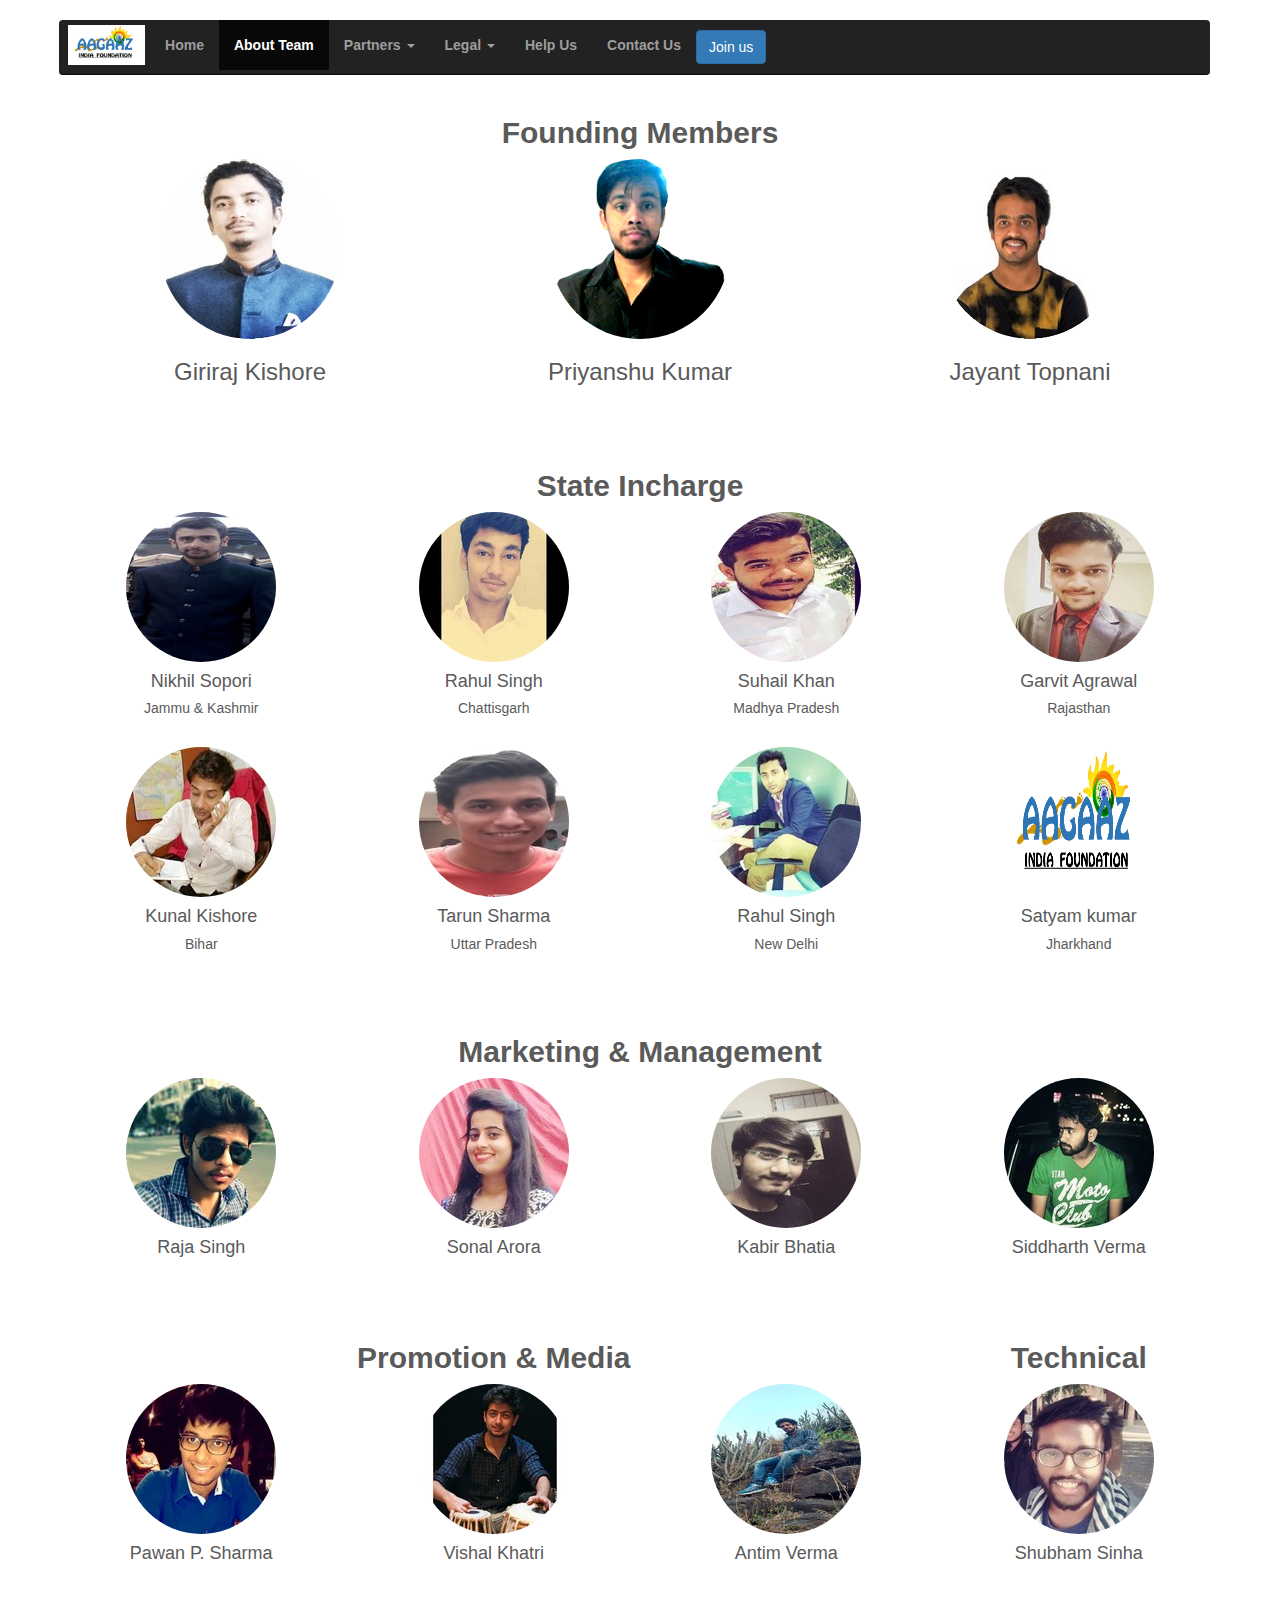
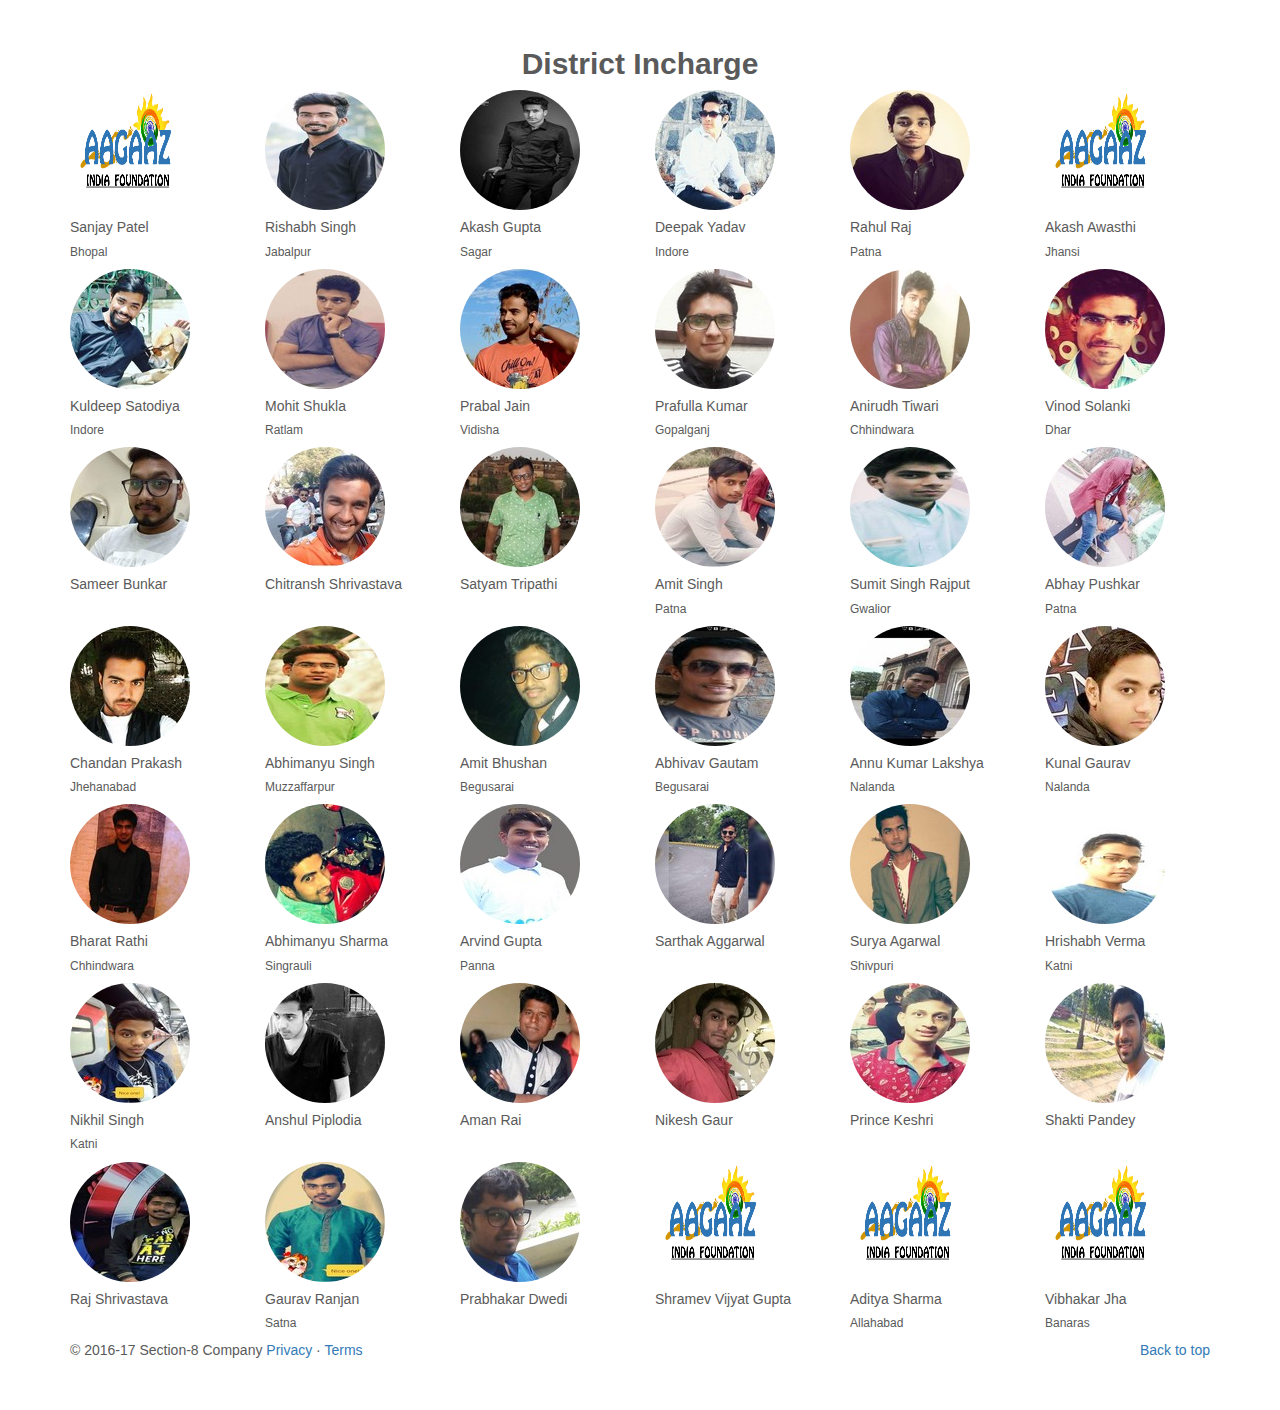
<file: about_us.html>
<!DOCTYPE html>
<!-- saved from url=(0077)file:///C:/Users/Shubham/Desktop/portfolio/aagaz_india_files/aagaz_index.html -->
<html lang="en"><head><meta http-equiv="Content-Type" content="text/html; charset=gb18030">
    
    <meta http-equiv="X-UA-Compatible" content="IE=edge">
    <meta name="viewport" content="width=device-width, initial-scale=1">
    <!-- The above 3 meta tags *must* come first in the head; any other head content must come *after* these tags -->
    <meta name="description" content="">
    <meta name="author" content="">
    <link rel="icon" href="./about us_files/11091483_433882033454281_49083.jpg">

    <title>Aagaz - About Team</title>

    <!-- Bootstrap core CSS -->
    <link href="./about us_files/bootstrap.min.css" rel="stylesheet">

	
    <!-- IE10 viewport hack for Surface/desktop Windows 8 bug -->
    <link href="./about us_files/ie10-viewport-bug-workaround.css" rel="stylesheet">

    <!-- Just for debugging purposes. Don't actually copy these 2 lines! -->
    <!--[if lt IE 9]><script src="../../assets/js/ie8-responsive-file-warning.js"></script><![endif]-->
    <script src="./about us_files/ie-emulation-modes-warning.js.download"></script>

    <!-- HTML5 shim and Respond.js for IE8 support of HTML5 elements and media queries -->
    <!--[if lt IE 9]>
      <script src="https://oss.maxcdn.com/html5shiv/3.7.3/html5shiv.min.js"></script>
      <script src="https://oss.maxcdn.com/respond/1.4.2/respond.min.js"></script>
    <![endif]-->

    <!-- Custom styles for this template -->
    <link href="./about us_files/carousel.css" rel="stylesheet">
  </head>
<!-- NAVBAR
================================================== -->
  <body>
    <div class="navbar-wrapper ">
      <div class="container">

        <nav class="navbar navbar-inverse navbar-static-top">
          <div class="container">
            <div class="navbar-header">               
				<button type="button" class="navbar-toggle collapsed" data-toggle="collapse" data-target="#navbar" aria-expanded="false" aria-controls="navbar">
                <span class="sr-only">Toggle navigation</span>
                <span class="icon-bar"></span>
                <span class="icon-bar"></span>
                <span class="icon-bar"></span>
              </button>
				<img class="img-responsive navbar-logo" alt="Aagaz" src="./about us_files/images/logo.jpg">
            </div>
            <div id="navbar" class="navbar-collapse collapse">
              <ul class="nav navbar-nav">
                <li><a href=".\index.html"><strong>Home</strong></a></li>
				<li class="active"><a href=".\about_us.html"><strong>About Team</strong></a></li>
				<li class="dropdown">
                  <a href="..." class="dropdown-toggle" data-toggle="dropdown" role="button" aria-haspopup="true" aria-expanded="false"><strong>Partners </strong><span class="caret"></span></a>
                  <ul class="dropdown-menu">
                    <li><a href=".\index.html#featurette1">Education</a></li>
                    <li><a href=".\index.html#featurette2">Engineer Thelawala</a></li>
                    <li><a href=".\index.html#featurette3">Entertainment</a></li>
                    <li><a href=".\index.html#featurette4">NGO Partner</a></li>
                  </ul>
                </li>
				<li class="dropdown">
                  <a href="..." class="dropdown-toggle" data-toggle="dropdown" role="button" aria-haspopup="true" aria-expanded="false"><strong>Legal </strong><span class="caret"></span></a>
                  <ul class="dropdown-menu">
                    <li><a href=".\legal.html">Legals of AAGAZ Foundation</a></li>
                    <li><a href=".\legal.html#NGOlegal">Legals of NGO Partners</a></li>
                  </ul>
                </li>
                <li><a href=".\helpus.html"><strong>Help Us</strong></a></li>               				
                <li><a href=".\index.html#contacts"><strong>Contact Us</strong></a></li> 
				<li style="margin-top:10px"><p><a class="btn btn-primary" href="https://goo.gl/forms/zJZHBhWTno95tEK03" role="button">Join us</a></p></li>
              </ul>
            </div>
          </div>
        </nav>

      </div>
    </div>

   
    <div class="container marketing">

    <!-- Wrap the rest of the page in another container to center all the content. -->

	<h2><br><br></h2>
	
	  <div class="row featurette">
        <div class="col-md-12">
          <h2 class="text-center"><strong>Founding Members</strong></h2>
        </div>
      </div>
	  
      <div class="row">
        <div class="col-lg-4">
          <img class="img-circle" src="./about us_files/images/founding/giriraj.jpg" alt="Generic placeholder image" width="180" height="180">
          <h3>Giriraj Kishore</h3>
        </div><!-- /.col-lg-4 -->
        <div class="col-lg-4">
          <img class="img-circle" src="./about us_files/images/founding/priyanshu.jpg" alt="Generic placeholder image" width="180" height="180">
          <h3>Priyanshu Kumar</h3>
        </div><!-- /.col-lg-4 -->
        <div class="col-lg-4">
          <img class="img-circle" src="./about us_files/images/founding/jayant.jpg" alt="Generic placeholder image" width="180" height="180">
          <h3>Jayant Topnani</h3>
        </div><!-- /.col-lg-4 -->
      </div><!-- /.row -->

		  	<h6><br></h6>

	  <div class="row featurette">
        <div class="col-md-12">
          <h2 class="text-center"><strong>State Incharge</strong></h2>
        </div>
      </div>
	  
      <div class="row">
        <div class="col-lg-3">
          <img class="img-circle" src="./about us_files/images/state/nikhil.jpg" alt="Generic placeholder image" width="150" height="150">
          <h4>Nikhil Sopori</h4>
          <h5>Jammu & Kashmir</h5>
        </div><!-- /.col-lg-3 -->
        <div class="col-lg-3">
          <img class="img-circle" src="./about us_files/images/state/rahul1.jpg" alt="Generic placeholder image" width="150" height="150">
          <h4>Rahul Singh</h4>
          <h5>Chattisgarh</h5>
        </div><!-- /.col-lg-3 -->
        <div class="col-lg-3">
          <img class="img-circle" src="./about us_files/images/state/suhail.jpg" alt="Generic placeholder image" width="150" height="150">
          <h4>Suhail Khan</h4>
          <h5>Madhya Pradesh</h5>
        </div><!-- /.col-lg-3 -->
		<div class="col-lg-3">
          <img class="img-circle" src="./about us_files/images/state/garvit.jpg" alt="Generic placeholder image" width="150" height="150">
          <h4>Garvit Agrawal</h4>
          <h5>Rajasthan</h5>
        </div><!-- /.col-lg-3 -->
      </div><!-- /.row -->
	  <div class="row">
        <div class="col-lg-3">
          <img class="img-circle" src="./about us_files/images/state/kunal.jpg" alt="Generic placeholder image" width="150" height="150">
          <h4>Kunal Kishore</h4>
          <h5>Bihar</h5>
        </div><!-- /.col-lg-3 -->
        <div class="col-lg-3">
          <img class="img-circle" src="./about us_files/images/state/tarun.jpg" alt="Generic placeholder image" width="150" height="150">
          <h4>Tarun Sharma</h4>
          <h5>Uttar Pradesh</h5>
        </div><!-- /.col-lg-3 -->
        <div class="col-lg-3">
          <img class="img-circle" src="./about us_files/images/state/rahul2.jpg" alt="Generic placeholder image" width="150" height="150">
          <h4>Rahul Singh</h4>
          <h5>New Delhi</h5>
        </div><!-- /.col-lg-3 -->
		<div class="col-lg-3">
          <img class="img-circle" src="./about us_files/images/logo.jpg" alt="Generic placeholder image" width="150" height="150">
          <h4>Satyam kumar</h4>
          <h5>Jharkhand</h5>
        </div><!-- /.col-lg-3 -->
      </div><!-- /.row -->
	  

		  	<h6><br></h6>

	  <div class="row featurette">
        <div class="col-md-12">
          <h2 class="text-center"><strong>Marketing & Management</strong></h2>
        </div>
      </div>
	  
      <div class="row">
        <div class="col-lg-3">
          <img class="img-circle" src="./about us_files/images/marketing/raja.jpg" alt="Generic placeholder image" width="150" height="150">
          <h4>Raja Singh</h4>
        </div><!-- /.col-lg-3 -->
        <div class="col-lg-3">
          <img class="img-circle" src="./about us_files/images/marketing/sonal.jpg" alt="Generic placeholder image" width="150" height="150">
          <h4>Sonal Arora</h4>
        </div><!-- /.col-lg-3 -->
        <div class="col-lg-3">
          <img class="img-circle" src="./about us_files/images/marketing/kabir.jpg" alt="Generic placeholder image" width="150" height="150">
          <h4>Kabir Bhatia</h4>
        </div><!-- /.col-lg-3 -->
		<div class="col-lg-3">
          <img class="img-circle" src="./about us_files/images/marketing/siddharth.jpg" alt="Generic placeholder image" width="150" height="150">
          <h4>Siddharth Verma</h4>
        </div><!-- /.col-lg-3 -->
      </div><!-- /.row -->

		  	<h6><br></h6>

	  <div class="row featurette">
        <div class="col-md-9">
          <h2 class="text-center"><strong>Promotion & Media</strong></h2>
        </div> 
		<div class="col-md-3">
          <h2 class="text-center"><strong>Technical</strong></h2>
        </div>
      </div>
	  
      <div class="row">
        <div class="col-lg-3">
          <img class="img-circle" src="./about us_files/images/promo/pawan.jpg" alt="Generic placeholder image" width="150" height="150">
          <h4>Pawan P. Sharma</h4>
        </div><!-- /.col-lg-3 -->
        <div class="col-lg-3">
          <img class="img-circle" src="./about us_files/images/promo/vishal.jpg" alt="Generic placeholder image" width="150" height="150">
          <h4>Vishal Khatri</h4>
        </div><!-- /.col-lg-3 -->
        <div class="col-lg-3">
          <img class="img-circle" src="./about us_files/images/promo/antim.jpg" alt="Generic placeholder image" width="150" height="150">
          <h4>Antim Verma</h4>
        </div><!-- /.col-lg-3 -->		
		
		<div class="col-lg-3">
          <img class="img-circle" src="./about us_files/images/promo/shubham.jpg" alt="Generic placeholder image" width="150" height="150">
          <h4>Shubham Sinha</h4>
        </div><!-- /.col-lg-3 -->
      </div><!-- /.row -->

	  		  	<h6><br></h6>

	    <div class="row featurette">
        <div class="col-md-12">
          <h2 class="text-center"><strong>District Incharge</strong></h2>
        </div>
      </div>

      <div class="row">
        <div class="col-lg-2">
          <img class="img-circle" src="./about us_files/images/logo.jpg" alt="Generic placeholder image" width="120" height="120">
          <h5>Sanjay Patel</h5>
          <h6>Bhopal</h6>
        </div><!-- /.col-lg-2 -->
        <div class="col-lg-2">
          <img class="img-circle" src="./about us_files/images/district/rishabh.jpg" alt="Generic placeholder image" width="120" height="120">
          <h5>Rishabh Singh</h5>
		  <h6>Jabalpur</h6>
        </div><!-- /.col-lg-2 -->
        <div class="col-lg-2">
          <img class="img-circle" src="./about us_files/images/district/akash.jpg" alt="Generic placeholder image" width="120" height="120">
          <h5>Akash Gupta</h5>
          <h6>Sagar</h6>
        </div><!-- /.col-lg-2 -->
		<div class="col-lg-2">
          <img class="img-circle" src="./about us_files/images/district/deepak.jpg" alt="Generic placeholder image" width="120" height="120">
          <h5>Deepak Yadav</h5>
          <h6>Indore</h6>
		</div><!-- /.col-lg-2 -->
		<div class="col-lg-2">
          <img class="img-circle" src="./about us_files/images/district/rahul.jpg" alt="Generic placeholder image" width="120" height="120">
          <h5>Rahul Raj</h5>
          <h6>Patna</h6>
        </div><!-- /.col-lg-2 -->
		<div class="col-lg-2">
          <img class="img-circle" src="./about us_files/images/logo.jpg" alt="Generic placeholder image" width="120" height="120">
          <h5>Akash Awasthi</h5>
          <h6>Jhansi</h6>
        </div><!-- /.col-lg-2 -->
      </div><!-- /.row -->
	  

      <div class="row">
        <div class="col-lg-2">
          <img class="img-circle" src="./about us_files/images/district/kuldeep.jpg" alt="Generic placeholder image" width="120" height="120">
          <h5>Kuldeep Satodiya</h5>
          <h6>Indore</h6>
        </div><!-- /.col-lg-2 -->
        <div class="col-lg-2">
          <img class="img-circle" src="./about us_files/images/district/mohit.jpg" alt="Generic placeholder image" width="120" height="120">
          <h5>Mohit Shukla</h5>
          <h6>Ratlam</h6>
        </div><!-- /.col-lg-2 -->
        <div class="col-lg-2">
          <img class="img-circle" src="./about us_files/images/district/prabal.jpg" alt="Generic placeholder image" width="120" height="120">
          <h5>Prabal Jain</h5>
          <h6>Vidisha</h6>
        </div><!-- /.col-lg-2 -->
		<div class="col-lg-2">
          <img class="img-circle" src="./about us_files/images/district/prafulla.jpg" alt="Generic placeholder image" width="120" height="120">
          <h5>Prafulla Kumar</h5>
          <h6>Gopalganj</h6>
        </div><!-- /.col-lg-2 -->
		<div class="col-lg-2">
          <img class="img-circle" src="./about us_files/images/district/annirudh.jpg" alt="Generic placeholder image" width="120" height="120">
          <h5>Anirudh Tiwari</h5>
          <h6>Chhindwara</h6>
        </div><!-- /.col-lg-2 -->
		<div class="col-lg-2">
          <img class="img-circle" src="./about us_files/images/district/vinod.jpg" alt="Generic placeholder image" width="120" height="120">
          <h5>Vinod Solanki</h5>
          <h6>Dhar</h6>
        </div><!-- /.col-lg-2 -->
      </div><!-- /.row -->

      <div class="row">
        <div class="col-lg-2">
          <img class="img-circle" src="./about us_files/images/district/sameer.jpg" alt="Generic placeholder image" width="120" height="120">
          <h5>Sameer Bunkar</h5>
        </div><!-- /.col-lg-2 -->
        <div class="col-lg-2">
          <img class="img-circle" src="./about us_files/images/district/chitransh.jpg" alt="Generic placeholder image" width="120" height="120">
          <h5>Chitransh Shrivastava</h5>
        </div><!-- /.col-lg-2 -->
        <div class="col-lg-2">
          <img class="img-circle" src="./about us_files/images/district/satyam.jpg" alt="Generic placeholder image" width="120" height="120">
          <h5>Satyam Tripathi</h5>
        </div><!-- /.col-lg-2 -->
		<div class="col-lg-2">
          <img class="img-circle" src="./about us_files/images/district/amit.jpg" alt="Generic placeholder image" width="120" height="120">
          <h5>Amit Singh</h5>
          <h6>Patna</h6>
        </div><!-- /.col-lg-2 -->
		<div class="col-lg-2">
          <img class="img-circle" src="./about us_files/images/district/sumit.jpg" alt="Generic placeholder image" width="120" height="120">
          <h5>Sumit Singh Rajput</h5>
          <h6>Gwalior</h6>
        </div><!-- /.col-lg-2 -->
		<div class="col-lg-2">
          <img class="img-circle" src="./about us_files/images/district/abhay.jpg" alt="Generic placeholder image" width="120" height="120">
          <h5>Abhay Pushkar</h5>
          <h6>Patna</h6>
        </div><!-- /.col-lg-2 -->
      </div><!-- /.row -->
	  

      <div class="row">
        <div class="col-lg-2">
          <img class="img-circle" src="./about us_files/images/district/chandan.jpg" alt="Generic placeholder image" width="120" height="120">
          <h5>Chandan Prakash</h5>
          <h6>Jhehanabad</h6>
        </div><!-- /.col-lg-2 -->
        <div class="col-lg-2">
          <img class="img-circle" src="./about us_files/images/district/abhimanyu.jpg" alt="Generic placeholder image" width="120" height="120">
          <h5>Abhimanyu Singh</h5>
          <h6>Muzzaffarpur</h6>
        </div><!-- /.col-lg-2 -->
        <div class="col-lg-2">
          <img class="img-circle" src="./about us_files/images/district/amit2.jpg" alt="Generic placeholder image" width="120" height="120">
          <h5>Amit Bhushan</h5>
          <h6>Begusarai</h6>
        </div><!-- /.col-lg-2 -->
		<div class="col-lg-2">
          <img class="img-circle" src="./about us_files/images/district/abhinav.jpg" alt="Generic placeholder image" width="120" height="120">
          <h5>Abhivav Gautam</h5>
          <h6>Begusarai</h6>
        </div><!-- /.col-lg-2 -->
		<div class="col-lg-2">
          <img class="img-circle" src="./about us_files/images/district/annu.jpg" alt="Generic placeholder image" width="120" height="120">
          <h5>Annu Kumar Lakshya</h5>
          <h6>Nalanda</h6>
        </div><!-- /.col-lg-2 -->
		<div class="col-lg-2">
          <img class="img-circle" src="./about us_files/images/district/kunal.jpg" alt="Generic placeholder image" width="120" height="120">
          <h5>Kunal Gaurav</h5>
          <h6>Nalanda</h6>
        </div><!-- /.col-lg-2 -->
      </div><!-- /.row -->
	  

      <div class="row">
        <div class="col-lg-2">
          <img class="img-circle" src="./about us_files/images/district/bharat.jpg" alt="Generic placeholder image" width="120" height="120">
          <h5>Bharat Rathi</h5>
          <h6>Chhindwara</h6>
        </div><!-- /.col-lg-2 -->
        <div class="col-lg-2">
          <img class="img-circle" src="./about us_files/images/district/abhimayu2.jpg" alt="Generic placeholder image" width="120" height="120">
          <h5>Abhimanyu Sharma</h5>
          <h6>Singrauli</h6>
        </div><!-- /.col-lg-2 -->
        <div class="col-lg-2">
          <img class="img-circle" src="./about us_files/images/district/arvind.jpg" alt="Generic placeholder image" width="120" height="120">
          <h5>Arvind Gupta</h5>
          <h6>Panna</h6>
        </div><!-- /.col-lg-2 -->
		<div class="col-lg-2">
          <img class="img-circle" src="./about us_files/images/district/sarthak.jpg" alt="Generic placeholder image" width="120" height="120">
          <h5>Sarthak Aggarwal</h5>
        </div><!-- /.col-lg-2 -->
		<div class="col-lg-2">
          <img class="img-circle" src="./about us_files/images/district/surya.jpg" alt="Generic placeholder image" width="120" height="120">
          <h5>Surya Agarwal</h5>
          <h6>Shivpuri</h6>
        </div><!-- /.col-lg-2 -->
		<div class="col-lg-2">
          <img class="img-circle" src="./about us_files/images/district/hrishab.jpg" alt="Generic placeholder image" width="120" height="120">
          <h5>Hrishabh Verma</h5>
          <h6>Katni</h6>
        </div><!-- /.col-lg-2 -->
      </div><!-- /.row -->
	  

      <div class="row">
        <div class="col-lg-2">
          <img class="img-circle" src="./about us_files/images/district/nikhil.jpg" alt="Generic placeholder image" width="120" height="120">
          <h5>Nikhil Singh</h5>
          <h6>Katni</h6>
        </div><!-- /.col-lg-2 -->
        <div class="col-lg-2">
          <img class="img-circle" src="./about us_files/images/district/anshul.jpg" alt="Generic placeholder image" width="120" height="120">
          <h5>Anshul Piplodia</h5>
        </div><!-- /.col-lg-2 -->
        <div class="col-lg-2">
          <img class="img-circle" src="./about us_files/images/district/aman.jpg" alt="Generic placeholder image" width="120" height="120">
          <h5>Aman Rai</h5>
        </div><!-- /.col-lg-2 -->
		<div class="col-lg-2">
          <img class="img-circle" src="./about us_files/images/district/nikesh.jpg" alt="Generic placeholder image" width="120" height="120">
          <h5>Nikesh Gaur</h5>
        </div><!-- /.col-lg-2 -->
		<div class="col-lg-2">
          <img class="img-circle" src="./about us_files/images/district/prince.jpg" alt="Generic placeholder image" width="120" height="120">
          <h5>Prince Keshri</h5>
        </div><!-- /.col-lg-2 -->
		<div class="col-lg-2">
          <img class="img-circle" src="./about us_files/images/district/shakti.jpg" alt="Generic placeholder image" width="120" height="120">
          <h5>Shakti Pandey</h5>
        </div><!-- /.col-lg-2 -->
      </div><!-- /.row -->
	 	  
      <div class="row">
        <div class="col-lg-2">
          <img class="img-circle" src="./about us_files/images/district/raj.jpg" alt="Generic placeholder image" width="120" height="120">
          <h5>Raj Shrivastava</h5>
        </div><!-- /.col-lg-2 -->
        <div class="col-lg-2">
          <img class="img-circle" src="./about us_files/images/district/gaurav.jpg" alt="Generic placeholder image" width="120" height="120">
          <h5>Gaurav Ranjan</h5>
          <h6>Satna</h6>
        </div><!-- /.col-lg-2 -->
        <div class="col-lg-2">
          <img class="img-circle" src="./about us_files/images/district/prabhakar.jpg" alt="Generic placeholder image" width="120" height="120">
          <h5>Prabhakar Dwedi</h5>
        </div><!-- /.col-lg-2 -->
		<div class="col-lg-2">
          <img class="img-circle" src="./about us_files/images/logo.jpg" alt="Generic placeholder image" width="120" height="120">
          <h5>Shramev Vijyat Gupta</h5>
        </div><!-- /.col-lg-2 -->
		<div class="col-lg-2">
          <img class="img-circle" src="./about us_files/images/logo.jpg" alt="Generic placeholder image" width="120" height="120">
          <h5>Aditya Sharma</h5>
          <h6>Allahabad</h6>
        </div><!-- /.col-lg-2 -->
		<div class="col-lg-2">
          <img class="img-circle" src="./about us_files/images/logo.jpg" alt="Generic placeholder image" width="120" height="120">
          <h5>Vibhakar Jha</h5>
          <h6>Banaras</h6>
        </div><!-- /.col-lg-2 -->
      </div><!-- /.row -->
	  
      <!-- FOOTER -->
      <footer>
        <p class="pull-right"><a href=".\about_us.html">Back to top</a></p>
        <p>�0�8 2016-17 Section-8 Company <a href="">Privacy</a> �� <a href="">Terms</a></p>
      </footer>
    </div><!-- /.container -->


	
	
	
	
	
    <!-- Bootstrap core JavaScript
    ================================================== -->
    <!-- Placed at the end of the document so the pages load faster -->
    <script src="./about us_files/jquery.min.js.download"></script>
    <script>window.jQuery || document.write('<script src="../../assets/js/vendor/jquery.min.js"><\/script>')</script>
    <script src="./about us_files/bootstrap.min.js.download"></script>
    <!-- Just to make our placeholder images work. Don't actually copy the next line! -->
    <script src="./about us_files/holder.min.js.download"></script>
    <!-- IE10 viewport hack for Surface/desktop Windows 8 bug -->
    <script src="./about us_files/ie10-viewport-bug-workaround.js.download"></script>
  

<svg xmlns="http://www.w3.org/2000/svg" width="500" height="500" viewBox="0 0 500 500" preserveAspectRatio="none" style="display: none; visibility: hidden; position: absolute; top: -100%; left: -100%;"><defs><style type="text/css"></style></defs><text x="0" y="25" style="font-weight:bold;font-size:25pt;font-family:Arial, Helvetica, Open Sans, sans-serif">500x500</text></svg><svg xmlns="http://www.w3.org/2000/svg" width="500" height="500" viewBox="0 0 500 500" preserveAspectRatio="none" style="display: none; visibility: hidden; position: absolute; top: -100%; left: -100%;"><defs><style type="text/css"></style></defs><text x="0" y="25" style="font-weight:bold;font-size:25pt;font-family:Arial, Helvetica, Open Sans, sans-serif">500x500</text></svg></body></html>
</file>
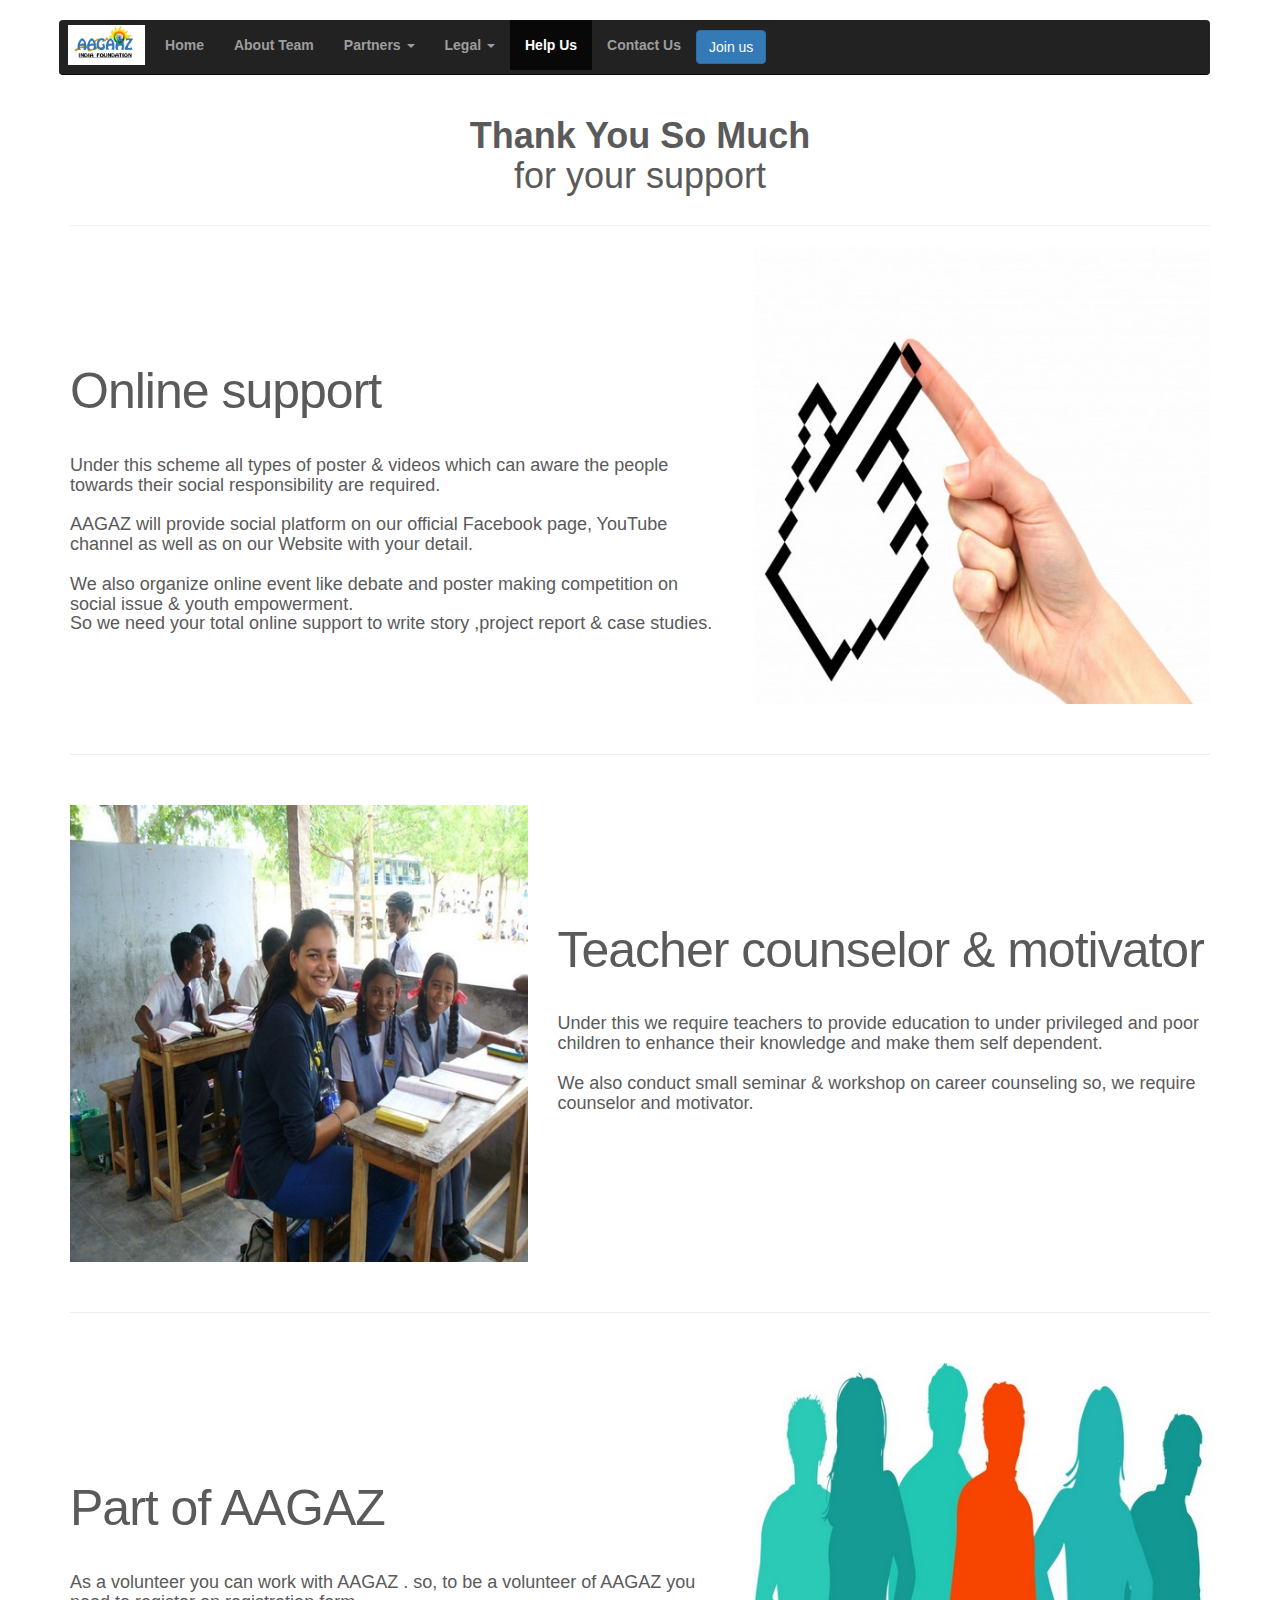
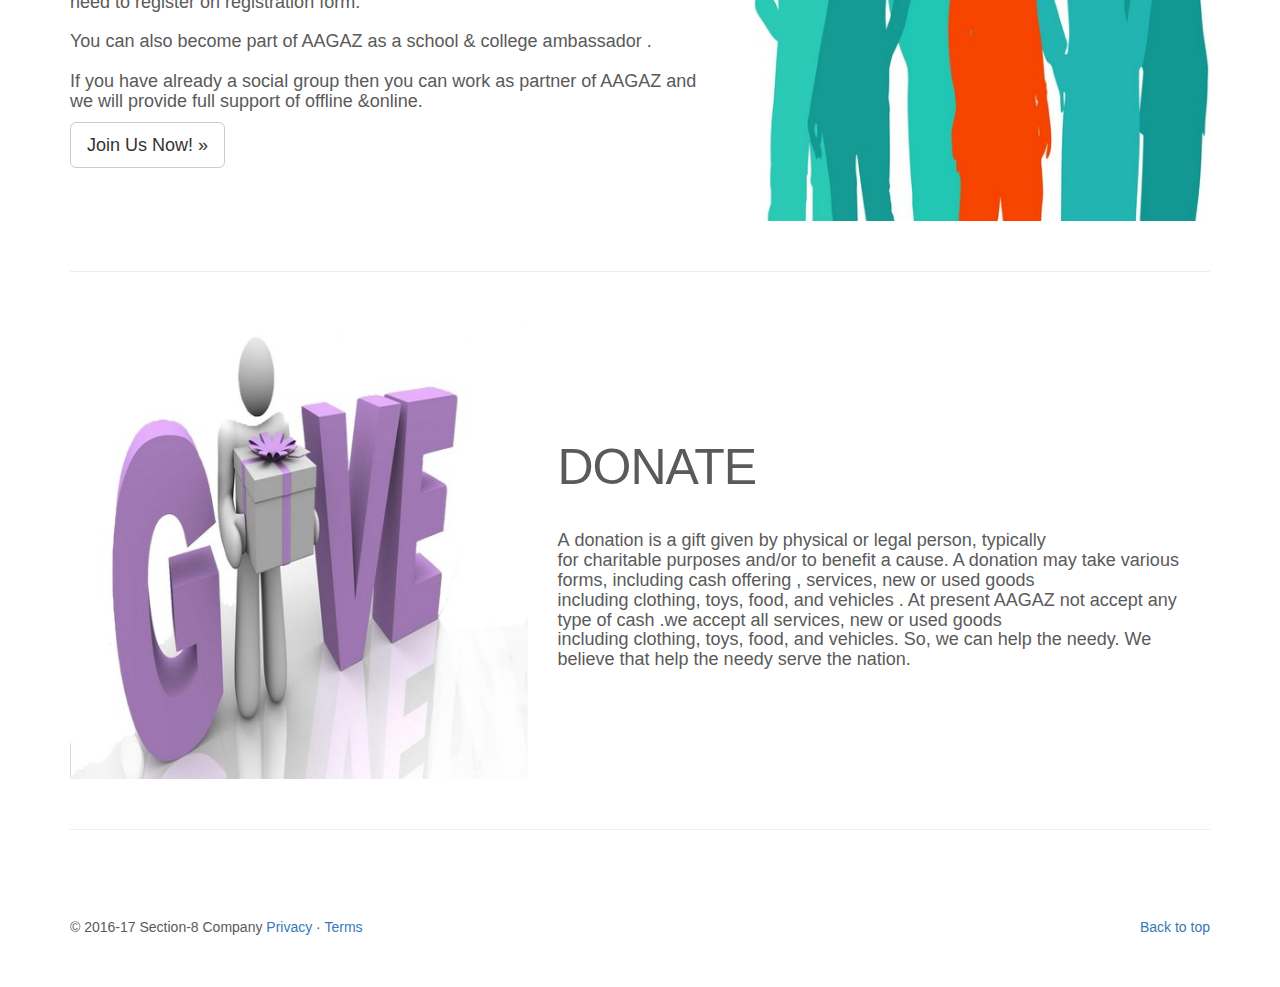
<file: helpus.html>
<!DOCTYPE html>
<!-- saved from url=(0071)file:///C:/Users/Shubham/Desktop/portfolio/aagaz_india_files/legal.html -->
<html lang="en"><head><meta http-equiv="Content-Type" content="text/html; charset=UTF-8">
    
    <meta http-equiv="X-UA-Compatible" content="IE=edge">
    <meta name="viewport" content="width=device-width, initial-scale=1">
    <!-- The above 3 meta tags *must* come first in the head; any other head content must come *after* these tags -->
    <meta name="description" content="">
    <meta name="author" content="">
    <link rel="icon" href="./helpus_files/11091483_433882033454281_49083.jpg">

    <title>Aagaz - About Team</title>

    <!-- Bootstrap core CSS -->
    <link href="./helpus_files/bootstrap.min.css" rel="stylesheet">

	
    <!-- IE10 viewport hack for Surface/desktop Windows 8 bug -->
    <link href="./helpus_files/ie10-viewport-bug-workaround.css" rel="stylesheet">

    <!-- Just for debugging purposes. Don't actually copy these 2 lines! -->
    <!--[if lt IE 9]><script src="../../assets/js/ie8-responsive-file-warning.js"></script><![endif]-->
    <script src="./helpus_files/ie-emulation-modes-warning.js.download"></script>

    <!-- HTML5 shim and Respond.js for IE8 support of HTML5 elements and media queries -->
    <!--[if lt IE 9]>
      <script src="https://oss.maxcdn.com/html5shiv/3.7.3/html5shiv.min.js"></script>
      <script src="https://oss.maxcdn.com/respond/1.4.2/respond.min.js"></script>
    <![endif]-->

    <!-- Custom styles for this template -->
    <link href="./helpus_files/carousel.css" rel="stylesheet">
  </head>
<!-- NAVBAR
================================================== -->
  <body>
    <div class="navbar-wrapper ">
      <div class="container">

        <nav class="navbar navbar-inverse navbar-static-top">
          <div class="container">
            <div class="navbar-header">               
				<button type="button" class="navbar-toggle collapsed" data-toggle="collapse" data-target="#navbar" aria-expanded="false" aria-controls="navbar">
                <span class="sr-only">Toggle navigation</span>
                <span class="icon-bar"></span>
                <span class="icon-bar"></span>
                <span class="icon-bar"></span>
              </button>
				<img class="img-responsive navbar-logo" alt="Aagaz" src="./helpus_files/images/logo.jpg">
            </div>
            <div id="navbar" class="navbar-collapse collapse">
              <ul class="nav navbar-nav">
                <li><a href=".\index.html"><strong>Home</strong></a></li>
				<li><a href=".\about_us.html"><strong>About Team</strong></a></li>
				<li class="dropdown">
                  <a href="..." class="dropdown-toggle" data-toggle="dropdown" role="button" aria-haspopup="true" aria-expanded="false"><strong>Partners </strong><span class="caret"></span></a>
                  <ul class="dropdown-menu">
                    <li><a href=".\index.html#featurette1">Education</a></li>
                    <li><a href=".\index.html#featurette2">Engineer Thelawala</a></li>
                    <li><a href=".\index.html#featurette3">Entertainment</a></li>
                    <li><a href=".\index.html#featurette4">NGO Partner</a></li>
                  </ul>
                </li>
				<li class="dropdown">
                  <a href="..." class="dropdown-toggle" data-toggle="dropdown" role="button" aria-haspopup="true" aria-expanded="false"><strong>Legal </strong><span class="caret"></span></a>
                  <ul class="dropdown-menu">
                    <li><a href=".\legal.html">Legals of AAGAZ Foundation</a></li>
                    <li><a href=".\legal.html#NGOlegal">Legals of NGO Partners</a></li>
                  </ul>
                </li>
                <li class="active"><a href=".\helpus.html"><strong>Help Us</strong></a></li>               				
                <li><a href=".\index.html#contacts"><strong>Contact Us</strong></a></li> 
				<li style="margin-top:10px"><p><a class="btn btn-primary" href="https://goo.gl/forms/zJZHBhWTno95tEK03" role="button">Join us</a></p></li>
              </ul>
            </div>
          </div>
        </nav>

      </div>
    </div>

   
    <div class="container marketing">
<h2><br><br></h2>
	
	  <div class="row featurette">
        <div class="col-md-12">
          <h1 id="NGOlegal" class="text-center"><strong>Thank You So Much</strong><Br>for your support</h1>
        </div>
      </div>

      <!-- START THE FEATURETTES -->

      <hr id="featurette1">

      <div class="row featurette">
        <div class="col-md-7">
          <h2 class="featurette-heading">Online support</h2>
          <p class="lead"><h4><Br>Under this scheme all types of poster & videos which can aware the people towards their social responsibility are required.<Br><Br>AAGAZ will provide social platform on our official Facebook page, YouTube channel as well as on our Website with your detail.<Br><Br>We also organize online event like debate and poster making competition on social issue & youth empowerment.<Br>So we need your  total online support to write story ,project report & case studies.</h4>
		  </p>
        </div>
        <div class="col-md-5">
          <img class="featurette-image img-responsive center-block" data-src="holder.js/500x500/auto" alt="500x500" src="./helpus_files/images/online-support.jpg" data-holder-rendered="false">
        </div>
      </div>

      <hr id="featurette2" class="featurette-divider">

      <div class="row featurette">
        <div class="col-md-7 col-md-push-5">
          <h2 class="featurette-heading">Teacher counselor & motivator</h2>
          <p class="lead"><h4><Br>Under this we require teachers to provide education to under privileged and poor children to enhance their knowledge and make them self dependent.<Br><Br>We also conduct small seminar & workshop on career counseling so, we require counselor and motivator.<Br></h4>
		  </p>
        </div>
        <div class="col-md-5 col-md-pull-7">
          <img class="featurette-image img-responsive center-block" data-src="holder.js/500x500/auto" alt="500x500" src="./helpus_files/images/teach.jpg" data-holder-rendered="false">
        </div>
      </div>

      <hr id="featurette3" class="featurette-divider">

      <div class="row featurette">
        <div class="col-md-7">
          <h2 class="featurette-heading">Part of AAGAZ</h2>
          <p class="lead"><h4><Br>As a volunteer you can work with AAGAZ . so, to be a volunteer of AAGAZ you need to register on registration form.<Br><Br>You can also become part of AAGAZ as a school & college ambassador .<Br><Br>If you have already a social group then you can work as partner of AAGAZ and we will provide full support of offline &online. <Br></h4>
   		  <p><a type="button" class="btn btn-default btn-lg" href="https://goo.gl/forms/zJZHBhWTno95tEK03" role="button">Join Us Now! »</a></p>
		</div>
        <div class="col-md-5">
          <img class="featurette-image img-responsive center-block" data-src="holder.js/500x500/auto" alt="500x500" src="./helpus_files/images/joinus.jpg"  data-holder-rendered="false">
        </div>
      </div>

      <hr id="featurette4" class="featurette-divider">

      <div class="row featurette">
        <div class="col-md-7 col-md-push-5">
          <h2 class="featurette-heading">DONATE</h2>
          <p class="lead"><h4><Br>A donation is a gift given by physical or legal person, typically for charitable purposes and/or to benefit a cause. A donation may take various forms, including cash offering , services, new or used goods including clothing, toys, food, and vehicles . At present AAGAZ not accept any type of cash .we accept all services, new or used goods including clothing, toys, food, and vehicles. So, we can help the needy. We believe that help the needy serve the nation.<Br></h4>
		</div>
        <div class="col-md-5 col-md-pull-7">
          <img class="featurette-image img-responsive center-block" data-src="holder.js/500x500/auto" alt="500x500" src="./helpus_files/images/donate.jpg" data-holder-rendered="false">
        </div>
      </div>

      <hr class="featurette-divider">
      <!-- /END THE FEATURETTES -->
	  	<h6><br><br></h6>

	  
	  
      <!-- FOOTER -->
      <footer>
        <p class="pull-right"><a href=".\helpus.html">Back to top</a></p>
        <p>© 2016-17 Section-8 Company <a href="">Privacy</a> · <a href="">Terms</a></p>
      </footer>
    </div><!-- /.container -->

	
	
	
    <!-- Bootstrap core JavaScript
    ================================================== -->
    <!-- Placed at the end of the document so the pages load faster -->
    <script src="./helpus_files/jquery.min.js.download"></script>
    <script>window.jQuery || document.write('<script src="../../assets/js/vendor/jquery.min.js"><\/script>')</script>
    <script src="./helpus_files/bootstrap.min.js.download"></script>
    <!-- Just to make our placeholder images work. Don't actually copy the next line! -->
    <script src="./helpus_files/holder.min.js.download"></script>
    <!-- IE10 viewport hack for Surface/desktop Windows 8 bug -->
    <script src="./helpus_files/ie10-viewport-bug-workaround.js.download"></script>
  

<svg xmlns="http://www.w3.org/2000/svg" width="500" height="500" viewBox="0 0 500 500" preserveAspectRatio="none" style="display: none; visibility: hidden; position: absolute; top: -100%; left: -100%;"><defs><style type="text/css"></style></defs><text x="0" y="25" style="font-weight:bold;font-size:25pt;font-family:Arial, Helvetica, Open Sans, sans-serif">500x500</text></svg><svg xmlns="http://www.w3.org/2000/svg" width="500" height="500" viewBox="0 0 500 500" preserveAspectRatio="none" style="display: none; visibility: hidden; position: absolute; top: -100%; left: -100%;"><defs><style type="text/css"></style></defs><text x="0" y="25" style="font-weight:bold;font-size:25pt;font-family:Arial, Helvetica, Open Sans, sans-serif">500x500</text></svg></body></html>
</file>
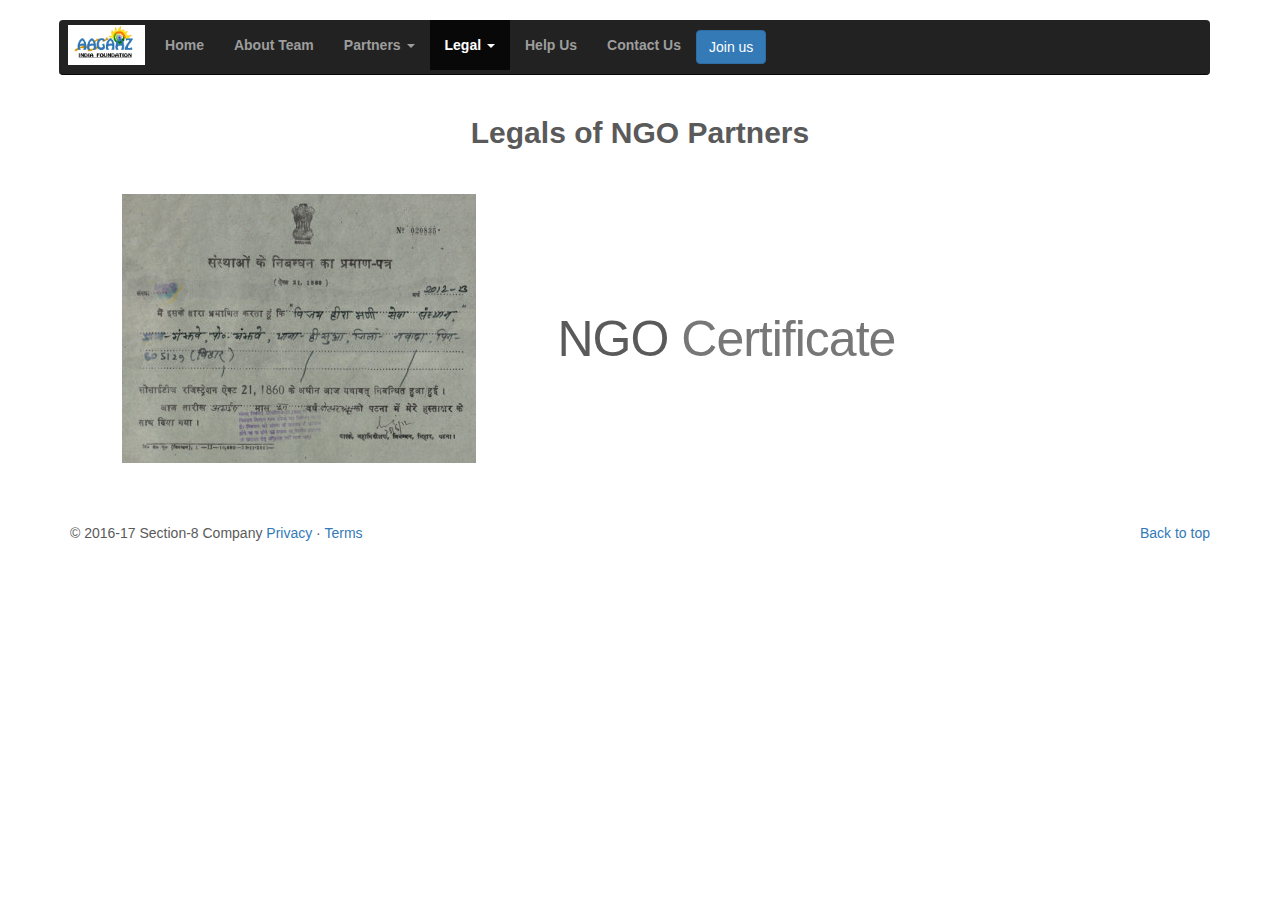
<file: legal.html>
<!DOCTYPE html>
<!-- saved from url=(0074)file:///C:/Users/Shubham/Desktop/portfolio/aagaz_india_files/about_us.html -->
<html lang="en"><head><meta http-equiv="Content-Type" content="text/html; charset=UTF-8">
    
    <meta http-equiv="X-UA-Compatible" content="IE=edge">
    <meta name="viewport" content="width=device-width, initial-scale=1">
    <!-- The above 3 meta tags *must* come first in the head; any other head content must come *after* these tags -->
    <meta name="description" content="">
    <meta name="author" content="">
    <link rel="icon" href="./legal_files/11091483_433882033454281_49083.jpg">

    <title>Aagaz - About Team</title>

    <!-- Bootstrap core CSS -->
    <link href="./legal_files/bootstrap.min.css" rel="stylesheet">

	
    <!-- IE10 viewport hack for Surface/desktop Windows 8 bug -->
    <link href="./legal_files/ie10-viewport-bug-workaround.css" rel="stylesheet">

    <!-- Just for debugging purposes. Don't actually copy these 2 lines! -->
    <!--[if lt IE 9]><script src="../../assets/js/ie8-responsive-file-warning.js"></script><![endif]-->
    <script src="./legal_files/ie-emulation-modes-warning.js.download"></script>

    <!-- HTML5 shim and Respond.js for IE8 support of HTML5 elements and media queries -->
    <!--[if lt IE 9]>
      <script src="https://oss.maxcdn.com/html5shiv/3.7.3/html5shiv.min.js"></script>
      <script src="https://oss.maxcdn.com/respond/1.4.2/respond.min.js"></script>
    <![endif]-->

    <!-- Custom styles for this template -->
    <link href="./legal_files/carousel.css" rel="stylesheet">
  </head>
<!-- NAVBAR
================================================== -->
  <body>
    <div class="navbar-wrapper ">
      <div class="container">

        <nav class="navbar navbar-inverse navbar-static-top">
          <div class="container">
            <div class="navbar-header">               
				<button type="button" class="navbar-toggle collapsed" data-toggle="collapse" data-target="#navbar" aria-expanded="false" aria-controls="navbar">
                <span class="sr-only">Toggle navigation</span>
                <span class="icon-bar"></span>
                <span class="icon-bar"></span>
                <span class="icon-bar"></span>
              </button>
				<img class="img-responsive navbar-logo" alt="Aagaz" src="./legal_files/images/logo.jpg">
            </div>
            <div id="navbar" class="navbar-collapse collapse">
              <ul class="nav navbar-nav">
                <li><a href=".\index.html"><strong>Home</strong></a></li>
				<li><a href=".\about_us.html"><strong>About Team</strong></a></li>
				<li class="dropdown">
                  <a href="..." class="dropdown-toggle" data-toggle="dropdown" role="button" aria-haspopup="true" aria-expanded="false"><strong>Partners </strong><span class="caret"></span></a>
                  <ul class="dropdown-menu">
                    <li><a href=".\index.html#featurette1">Education</a></li>
                    <li><a href=".\index.html#featurette2">Engineer Thelawala</a></li>
                    <li><a href=".\index.html#featurette3">Entertainment</a></li>
                    <li><a href=".\index.html#featurette4">NGO Partner</a></li>
                  </ul>
                </li>
				<li class="active dropdown">
                  <a href="..." class="dropdown-toggle" data-toggle="dropdown" role="button" aria-haspopup="true" aria-expanded="false"><strong>Legal </strong><span class="caret"></span></a>
                  <ul class="dropdown-menu">
                    <li><a href=".\legal.html">Legals of AAGAZ Foundation</a></li>
                    <li><a href=".\legal.html#NGOlegal">Legals of NGO Partners</a></li>
                  </ul>
                </li>
                <li><a href=".\helpus.html"><strong>Help Us</strong></a></li>               				
                <li><a href=".\index.html#contacts"><strong>Contact Us</strong></a></li> 
				<li style="margin-top:10px"><p><a class="btn btn-primary" href="https://goo.gl/forms/zJZHBhWTno95tEK03" role="button">Join us</a></p></li>
              </ul>
            </div>
          </div>
        </nav>

      </div>
    </div>

	    <div class="container marketing">

	<h2><br><br></h2>
	
	  <div class="row featurette">
        <div class="col-md-12">
          <h2 id="NGOlegal" class="text-center"><strong>Legals of NGO Partners</strong></h2>
        </div>
      </div>
	  	<h5><br></h5>


      <div class="row featurette">
        <div class="col-md-7 col-md-push-5">
          <h2 class="featurette-heading">NGO <span class="text-muted">Certificate </span></h2>
        </div>
        <div class="col-md-5 col-md-pull-7">
          <img class="featurette-image img-responsive center-block" data-src="holder.js/354x269/auto" alt="354x269" src="./legal_files/images/certifacate1.jpeg" data-holder-rendered="false">
        </div>
      </div>

	
	  	<h4><br><br></h4>

	  
	  
      <!-- FOOTER -->
      <footer>
        <p class="pull-right"><a href=".\legal.html">Back to top</a></p>
        <p>© 2016-17 Section-8 Company <a href="">Privacy</a> · <a href="">Terms</a></p>
      </footer>
    </div><!-- /.container -->


	
	
    <!-- Bootstrap core JavaScript
    ================================================== -->
    <!-- Placed at the end of the document so the pages load faster -->
    <script src="./legal_files/jquery.min.js.download"></script>
    <script>window.jQuery || document.write('<script src="../../assets/js/vendor/jquery.min.js"><\/script>')</script>
    <script src="./legal_files/bootstrap.min.js.download"></script>
    <!-- Just to make our placeholder images work. Don't actually copy the next line! -->
    <script src="./legal_files/holder.min.js.download"></script>
    <!-- IE10 viewport hack for Surface/desktop Windows 8 bug -->
    <script src="./legal_files/ie10-viewport-bug-workaround.js.download"></script>
  

<svg xmlns="http://www.w3.org/2000/svg" width="500" height="500" viewBox="0 0 500 500" preserveAspectRatio="none" style="display: none; visibility: hidden; position: absolute; top: -100%; left: -100%;"><defs><style type="text/css"></style></defs><text x="0" y="25" style="font-weight:bold;font-size:25pt;font-family:Arial, Helvetica, Open Sans, sans-serif">500x500</text></svg><svg xmlns="http://www.w3.org/2000/svg" width="500" height="500" viewBox="0 0 500 500" preserveAspectRatio="none" style="display: none; visibility: hidden; position: absolute; top: -100%; left: -100%;"><defs><style type="text/css"></style></defs><text x="0" y="25" style="font-weight:bold;font-size:25pt;font-family:Arial, Helvetica, Open Sans, sans-serif">500x500</text></svg></body></html>
</file>
<file: about us_files/carousel.css>
/* GLOBAL STYLES
-------------------------------------------------- */
/* Padding below the footer and lighter body text */

body {
  padding-bottom: 40px;
  color: #5a5a5a;
}


/* CUSTOMIZE THE NAVBAR
-------------------------------------------------- */

/* Special class on .container surrounding .navbar, used for positioning it into place. */
.navbar-wrapper {
  position: absolute;
  top: 0;
  right: 0;
  left: 0;
  z-index: 20;
}

/* Flip around the padding for proper display in narrow viewports */
.navbar-wrapper > .container {
  padding-right: 0;
  padding-left: 0;
}
.navbar-wrapper .navbar {
  padding-right: 15px;
  padding-left: 15px;
}
.navbar-wrapper .navbar .container {
  width: auto;
}
.navbar-logo{
	padding:5px;
	padding-right: 5px;
  padding-left: 5px;
  padding-top: 5px;
  padding-bottom: 5px;
  height:50px;
}
.navbar-font{
		font-size:18px;
}
.join-button{
	background-color:#1d4e89;
	color:#ffffff;
	border-radius:5ps;
	cursor:pointer !important;
	border:thin solid #1d4e89;
	padding:5px;
	font-size:15px;
}


/* CUSTOMIZE THE CAROUSEL
-------------------------------------------------- */

/* Carousel base class */
.carousel {
  height: 500px;
  margin-bottom: 10px;
}
/* Since positioning the image, we need to help out the caption */
.carousel-caption {
  z-index: 10;
}

/* Declare heights because of positioning of img element */
.carousel .item {
  height: 500px;
  background-color: #777;
}
.carousel-inner > .item > img {
  position: absolute;
  top: 0;
  left: 0;
  min-width: 100%;
  height: 500px;
}


/* MARKETING CONTENT
-------------------------------------------------- */

/* Center align the text within the three columns below the founding members */
.marketing .col-lg-4 {
  margin-bottom: 20px;
  text-align: center;
}
.marketing h2 {
  font-weight: normal;
}
.marketing .col-lg-4 p {
  margin-right: 10px;
  margin-left: 10px;
}


/* Center align the text within the three columns below the working members */
.marketing .col-lg-3 {
  margin-bottom: 20px;
  text-align: center;
}
.marketing h2 {
  font-weight: normal;
}
.marketing .col-lg-3 p {
  margin-right: 10px;
  margin-left: 10px;
}


/* Featurettes
------------------------- */

.featurette-divider {
  margin: 50px 0; /* Space out the Bootstrap <hr> more */
}

/* Thin out the marketing headings */
.featurette-heading {
  font-weight: 300;
  line-height: 1;
  letter-spacing: -1px;
}

.join-us {	
padding: 45px;
position: relative;
       top: 0;
       left: 0;
       bottom: 0;
       right: 0;
       margin: auto;
	

}


/* RESPONSIVE CSS
-------------------------------------------------- */

@media (min-width: 768px) {
  /* Navbar positioning foo */
  .navbar-wrapper {
    margin-top: 20px;
  }
  .navbar-wrapper .container {
    padding-right: 15px;
    padding-left: 4px;
  }
  .navbar-wrapper .navbar {
    padding-right: 0;
    padding-left: 0;
  }

  /* The navbar becomes detached from the top, so we round the corners */
  .navbar-wrapper .navbar {
    border-radius: 4px;
  }

  /* Bump up size of carousel content */
  .carousel-caption p {
    margin-bottom: 20px;
    font-size: 21px;
    line-height: 1.4;
  }

  .featurette-heading {
    font-size: 50px;
  }
}

@media (min-width: 992px) {
  .featurette-heading {
    margin-top: 120px;
  }
}
</file>
<file: helpus_files/carousel.css>
/* GLOBAL STYLES
-------------------------------------------------- */
/* Padding below the footer and lighter body text */

body {
  padding-bottom: 40px;
  color: #5a5a5a;
}


/* CUSTOMIZE THE NAVBAR
-------------------------------------------------- */

/* Special class on .container surrounding .navbar, used for positioning it into place. */
.navbar-wrapper {
  position: absolute;
  top: 0;
  right: 0;
  left: 0;
  z-index: 20;
}

/* Flip around the padding for proper display in narrow viewports */
.navbar-wrapper > .container {
  padding-right: 0;
  padding-left: 0;
}
.navbar-wrapper .navbar {
  padding-right: 15px;
  padding-left: 15px;
}
.navbar-wrapper .navbar .container {
  width: auto;
}
.navbar-logo{
	padding:5px;
	padding-right: 5px;
  padding-left: 5px;
  padding-top: 5px;
  padding-bottom: 5px;
  height:50px;
}
.navbar-font{
		font-size:18px;
}
.join-button{
	background-color:#1d4e89;
	color:#ffffff;
	border-radius:5ps;
	cursor:pointer !important;
	border:thin solid #1d4e89;
	padding:5px;
	font-size:15px;
}


/* CUSTOMIZE THE CAROUSEL
-------------------------------------------------- */

/* Carousel base class */
.carousel {
  height: 500px;
  margin-bottom: 10px;
}
/* Since positioning the image, we need to help out the caption */
.carousel-caption {
  z-index: 10;
}

/* Declare heights because of positioning of img element */
.carousel .item {
  height: 500px;
  background-color: #777;
}
.carousel-inner > .item > img {
  position: absolute;
  top: 0;
  left: 0;
  min-width: 100%;
  height: 500px;
}


/* MARKETING CONTENT
-------------------------------------------------- */

/* Center align the text within the three columns below the carousel */
.marketing .col-lg-3 {
  margin-bottom: 20px;
  text-align: center;
}
.marketing h2 {
  font-weight: normal;
}
.marketing .col-lg-3 p {
  margin-right: 10px;
  margin-left: 10px;
}


/* Featurettes
------------------------- */

.featurette-divider {
  margin: 50px 0; /* Space out the Bootstrap <hr> more */
}

/* Thin out the marketing headings */
.featurette-heading {
  font-weight: 300;
  line-height: 1;
  letter-spacing: -1px;
}

.join-us {	
padding: 45px;
position: relative;
       top: 0;
       left: 0;
       bottom: 0;
       right: 0;
       margin: auto;
	

}


/* RESPONSIVE CSS
-------------------------------------------------- */

@media (min-width: 768px) {
  /* Navbar positioning foo */
  .navbar-wrapper {
    margin-top: 20px;
  }
  .navbar-wrapper .container {
    padding-right: 15px;
    padding-left: 4px;
  }
  .navbar-wrapper .navbar {
    padding-right: 0;
    padding-left: 0;
  }

  /* The navbar becomes detached from the top, so we round the corners */
  .navbar-wrapper .navbar {
    border-radius: 4px;
  }

  /* Bump up size of carousel content */
  .carousel-caption p {
    margin-bottom: 20px;
    font-size: 21px;
    line-height: 1.4;
  }

  .featurette-heading {
    font-size: 50px;
  }
}

@media (min-width: 992px) {
  .featurette-heading {
    margin-top: 120px;
  }
}
</file>
<file: legal_files/carousel.css>
/* GLOBAL STYLES
-------------------------------------------------- */
/* Padding below the footer and lighter body text */

body {
  padding-bottom: 40px;
  color: #5a5a5a;
}


/* CUSTOMIZE THE NAVBAR
-------------------------------------------------- */

/* Special class on .container surrounding .navbar, used for positioning it into place. */
.navbar-wrapper {
  position: absolute;
  top: 0;
  right: 0;
  left: 0;
  z-index: 20;
}

/* Flip around the padding for proper display in narrow viewports */
.navbar-wrapper > .container {
  padding-right: 0;
  padding-left: 0;
}
.navbar-wrapper .navbar {
  padding-right: 15px;
  padding-left: 15px;
}
.navbar-wrapper .navbar .container {
  width: auto;
}
.navbar-logo{
	padding:5px;
	padding-right: 5px;
  padding-left: 5px;
  padding-top: 5px;
  padding-bottom: 5px;
  height:50px;
}
.navbar-font{
		font-size:18px;
}
.join-button{
	background-color:#1d4e89;
	color:#ffffff;
	border-radius:5ps;
	cursor:pointer !important;
	border:thin solid #1d4e89;
	padding:5px;
	font-size:15px;
}


/* CUSTOMIZE THE CAROUSEL
-------------------------------------------------- */

/* Carousel base class */
.carousel {
  height: 500px;
  margin-bottom: 10px;
}
/* Since positioning the image, we need to help out the caption */
.carousel-caption {
  z-index: 10;
}

/* Declare heights because of positioning of img element */
.carousel .item {
  height: 500px;
  background-color: #777;
}
.carousel-inner > .item > img {
  position: absolute;
  top: 0;
  left: 0;
  min-width: 100%;
  height: 500px;
}


/* MARKETING CONTENT
-------------------------------------------------- */

/* Center align the text within the three columns below the carousel */
.marketing .col-lg-3 {
  margin-bottom: 20px;
  text-align: center;
}
.marketing h2 {
  font-weight: normal;
}
.marketing .col-lg-3 p {
  margin-right: 10px;
  margin-left: 10px;
}


/* Featurettes
------------------------- */

.featurette-divider {
  margin: 50px 0; /* Space out the Bootstrap <hr> more */
}

/* Thin out the marketing headings */
.featurette-heading {
  font-weight: 300;
  line-height: 1;
  letter-spacing: -1px;
}

.join-us {	
padding: 45px;
position: relative;
       top: 0;
       left: 0;
       bottom: 0;
       right: 0;
       margin: auto;
	

}


/* RESPONSIVE CSS
-------------------------------------------------- */

@media (min-width: 768px) {
  /* Navbar positioning foo */
  .navbar-wrapper {
    margin-top: 20px;
  }
  .navbar-wrapper .container {
    padding-right: 15px;
    padding-left: 4px;
  }
  .navbar-wrapper .navbar {
    padding-right: 0;
    padding-left: 0;
  }

  /* The navbar becomes detached from the top, so we round the corners */
  .navbar-wrapper .navbar {
    border-radius: 4px;
  }

  /* Bump up size of carousel content */
  .carousel-caption p {
    margin-bottom: 20px;
    font-size: 21px;
    line-height: 1.4;
  }

  .featurette-heading {
    font-size: 50px;
  }
}

@media (min-width: 992px) {
  .featurette-heading {
    margin-top: 120px;
  }
}
</file>
<file: about us_files/ie10-viewport-bug-workaround.css>
/*!
 * IE10 viewport hack for Surface/desktop Windows 8 bug
 * Copyright 2014-2015 Twitter, Inc.
 * Licensed under MIT (https://github.com/twbs/bootstrap/blob/master/LICENSE)
 */

/*
 * See the Getting Started docs for more information:
 * http://getbootstrap.com/getting-started/#support-ie10-width
 */
@-ms-viewport     { width: device-width; }
@-o-viewport      { width: device-width; }
@viewport         { width: device-width; }
</file>
<file: helpus_files/ie10-viewport-bug-workaround.css>
/*!
 * IE10 viewport hack for Surface/desktop Windows 8 bug
 * Copyright 2014-2015 Twitter, Inc.
 * Licensed under MIT (https://github.com/twbs/bootstrap/blob/master/LICENSE)
 */

/*
 * See the Getting Started docs for more information:
 * http://getbootstrap.com/getting-started/#support-ie10-width
 */
@-ms-viewport     { width: device-width; }
@-o-viewport      { width: device-width; }
@viewport         { width: device-width; }
</file>
<file: legal_files/ie10-viewport-bug-workaround.css>
/*!
 * IE10 viewport hack for Surface/desktop Windows 8 bug
 * Copyright 2014-2015 Twitter, Inc.
 * Licensed under MIT (https://github.com/twbs/bootstrap/blob/master/LICENSE)
 */

/*
 * See the Getting Started docs for more information:
 * http://getbootstrap.com/getting-started/#support-ie10-width
 */
@-ms-viewport     { width: device-width; }
@-o-viewport      { width: device-width; }
@viewport         { width: device-width; }
</file>
